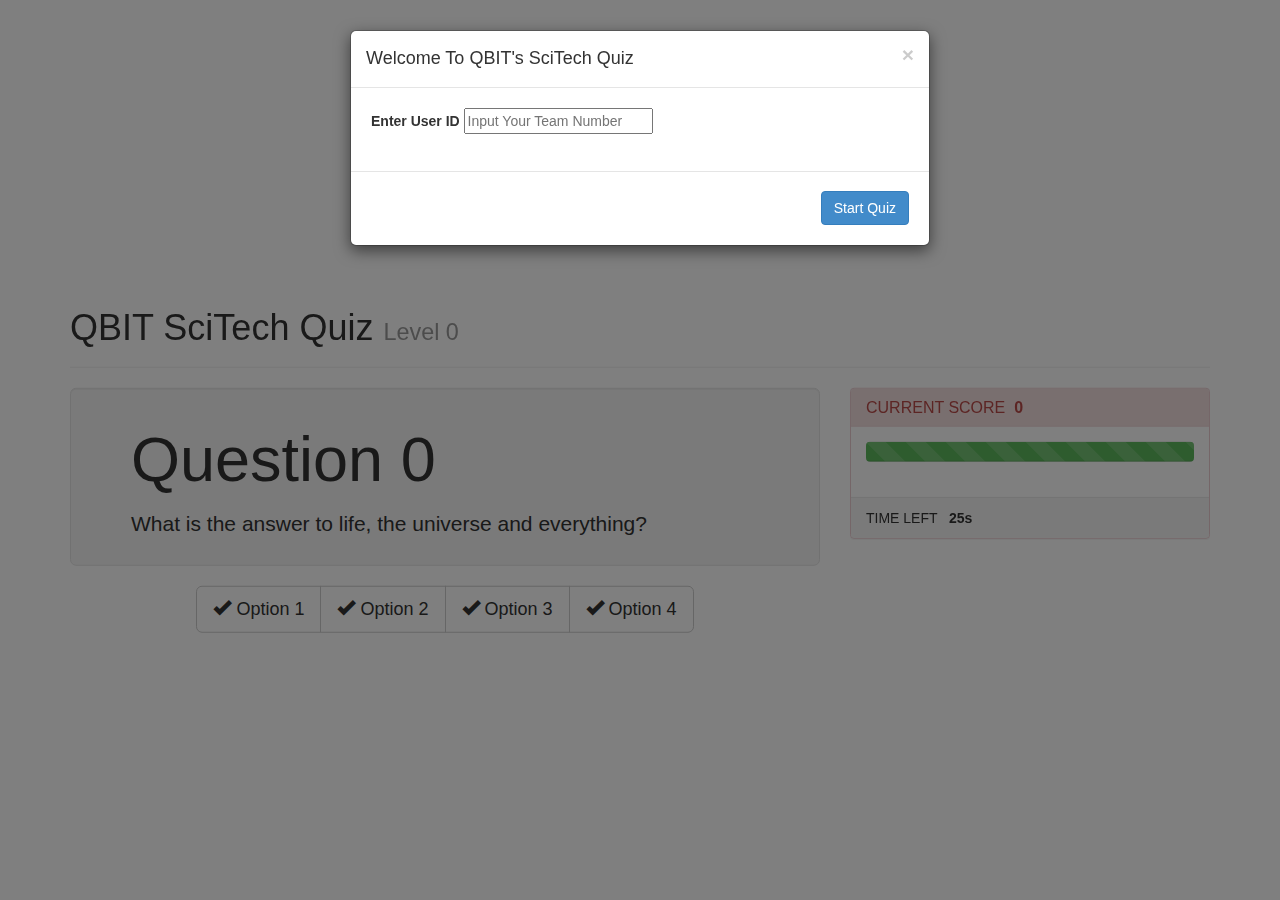
<file: index.html>
<!DOCTYPE html>
<html lang="en">
<head>
	<meta charset="utf-8">
	<title>QBIT SciTech Quiz</title>
	<meta name="viewport" content="width=device-width, initial-scale=1.0">
	<meta name="description" content="">
	<meta name="author" content="">

	<!--link rel="stylesheet/less" href="less/bootstrap.less" type="text/css" /-->
	<!--link rel="stylesheet/less" href="less/responsive.less" type="text/css" /-->
	<!--script src="js/less-1.3.3.min.js"></script-->
	<!--append ‘#!watch’ to the browser URL, then refresh the page. -->
	
	<link href="css/bootstrap.min.css" rel="stylesheet">
	<link href="css/style.css" rel="stylesheet">

	<!-- HTML5 shim, for IE6-8 support of HTML5 elements -->
  <!--[if lt IE 9]>
    <script src="js/html5shiv.js"></script>
    <![endif]-->

    <!-- Fav and touch icons -->
    <link rel="apple-touch-icon-precomposed" sizes="144x144" href="img/apple-touch-icon-144-precomposed.png">
    <link rel="apple-touch-icon-precomposed" sizes="114x114" href="img/apple-touch-icon-114-precomposed.png">
    <link rel="apple-touch-icon-precomposed" sizes="72x72" href="img/apple-touch-icon-72-precomposed.png">
    <link rel="apple-touch-icon-precomposed" href="img/apple-touch-icon-57-precomposed.png">
    <link rel="shortcut icon" href="img/favicon.png">

    <script type="text/javascript" src="js/jquery.min.js"></script>
    <script type="text/javascript" src="js/bootstrap.min.js"></script>
    <script type="text/javascript" src="js/scripts.js"></script>
</head>

<body style="margin:10px; padding:50px" >
	<div class="container centered">
		<div class="page-header">
			<h1>
				QBIT SciTech Quiz <small id="level">Level 0</small>
			</h1>
		</div>
		<div class="alert alert-info" role="alert" id="alert" hidden>QUESTION X ANSWERED</div>
		<div class="row clearfix">
			<div class="col-md-8 column">
				<div class="jumbotron well">
					<h1 id="q_header">
						Question 0
					</h1>
					<div id="q_body">
						What is the answer to life, the universe and everything?
					</div>
				</div>
				<center>
					<div class="btn-group btn-group-lg">
						<button class="btn btn-default" type="button" id="1">
							<em class="glyphicon glyphicon-ok"></em> Option 1
						</button>
						<button class="btn btn-default" type="button" id="2">
							<em class="glyphicon glyphicon-ok"></em> Option 2
						</button>
						<button class="btn btn-default" type="button" id="3">
							<em class="glyphicon glyphicon-ok"></em> Option 3
						</button>
						<button class="btn btn-default" type="button" id="4">
							<em class="glyphicon glyphicon-ok"></em> Option 4
						</button>
					</div>
				</center>
			</div>
			<div class="col-md-4 column">
				<div class="panel panel-danger">
					<div class="panel-heading">
						<h3 class="panel-title" id="scoreshow">
							CURRENT SCORE &nbsp;<b>0</b>
						</h3>
					</div>
					<div class="panel-body">
						<div class="progress progress-striped active">
							<div id="timer" class="progress-bar progress-bar-success" aria-valuenow="100" aria-valuemin="0" aria-valuemax="25" style="width: 100%;">
							</div>
						</div>
					</div>
					<div id="timeleft" class="panel-footer">
						TIME LEFT &nbsp; <b>25s</b>
					</div>
				</div>
			</div>
		</div>
	</div>

	<div class="modal fade" id="login">
		<div class="modal-dialog">
			<div class="modal-content">
				<div class="modal-header">
					<button type="button" class="close" data-dismiss="modal" aria-hidden="true">×</button>
					<h4 class="modal-title">Welcome To QBIT's SciTech Quiz</h4>
				</div>
				<div class="modal-body">
					<label for="unum">Enter User ID</label>
					<input type="number" id="unum" name="unum" placeholder="Input Your Team Number" required/>
				</div>
				<div class="modal-footer">
					<button type="button" class="btn btn-primary" id="save_uid">Start Quiz</button>
				</div>
			</div><!-- /.modal-content -->
		</div><!-- /.modal-dialog -->
	</div><!-- /.modal -->
	<div class="modal fade"  data-backdrop="static" id="finish">
		<div class="modal-dialog">
			<div class="modal-content">
				<div class="modal-header">
					<h4 class="modal-title">Thank You For Participating!</h4>
				</div>
				<div class="modal-body">
					<h3>Your Score IS: <span id="finscore"></span></h3>
				</div>
				<div class="modal-footer">
					<button type="button" class="btn btn-success" id="save_uid">Finish</button>
				</div>
			</div><!-- /.modal-content -->
		</div><!-- /.modal-dialog -->
	</div><!-- /.modal -->
</body>
</html>
</file>
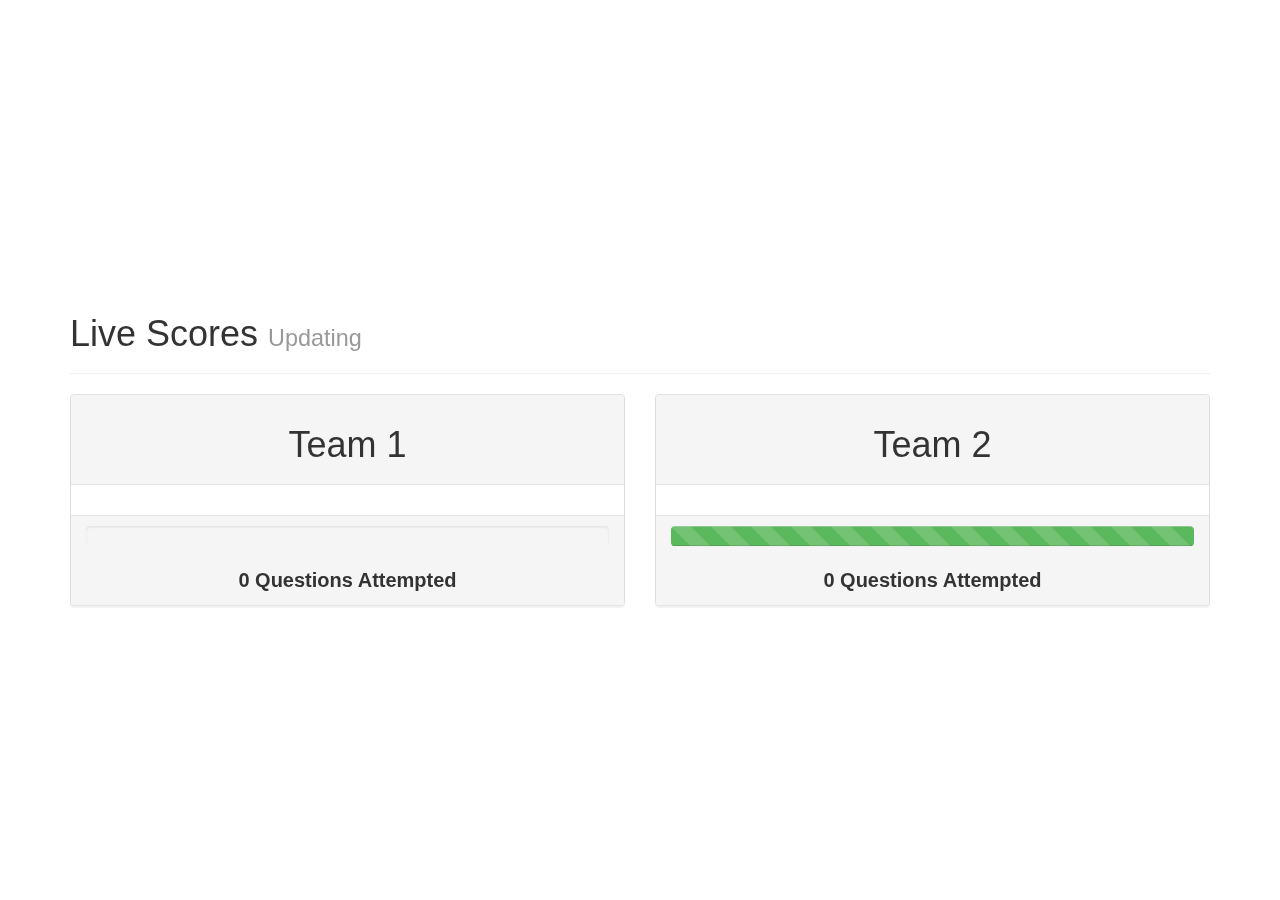
<file: project.html>
<!DOCTYPE html>
<html lang="en">
<head>
	<meta charset="utf-8">
	<title>Live Results</title>
	<meta name="viewport" content="width=device-width, initial-scale=1.0">
	<meta name="description" content="">
	<meta name="author" content="">

	<!--link rel="stylesheet/less" href="less/bootstrap.less" type="text/css" /-->
	<!--link rel="stylesheet/less" href="less/responsive.less" type="text/css" /-->
	<!--script src="js/less-1.3.3.min.js"></script-->
	<!--append ‘#!watch’ to the browser URL, then refresh the page. -->
	
	<link href="css/bootstrap.min.css" rel="stylesheet">
	<link href="css/style.css" rel="stylesheet">

	<!-- HTML5 shim, for IE6-8 support of HTML5 elements -->
  <!--[if lt IE 9]>
    <script src="js/html5shiv.js"></script>
    <![endif]-->

    <!-- Fav and touch icons -->
    <link rel="apple-touch-icon-precomposed" sizes="144x144" href="img/apple-touch-icon-144-precomposed.png">
    <link rel="apple-touch-icon-precomposed" sizes="114x114" href="img/apple-touch-icon-114-precomposed.png">
    <link rel="apple-touch-icon-precomposed" sizes="72x72" href="img/apple-touch-icon-72-precomposed.png">
    <link rel="apple-touch-icon-precomposed" href="img/apple-touch-icon-57-precomposed.png">
    <link rel="shortcut icon" href="img/favicon.png">

    <script type="text/javascript" src="js/jquery.min.js"></script>
    <script type="text/javascript" src="js/bootstrap.min.js"></script>
    <script type="text/javascript" src="js/scripts2.js"></script>
</head>

<body>
	<div class="container centered">
		<div class="row clearfix">
			<div class="col-md-12 column">
				<div class="page-header">
					<h1>
						Live Scores&nbsp;<small>Updating</small>
					</h1>
				</div>
			</div>
		</div>
		<div class="row clearfix">
			<div class="col-md-6 column">
				<div class="panel panel-default">
					<div class="panel-heading">
						<center><h1 class="title1">
							Team 1
						</h1></center>
					</div>
					<div class="panel-body body1">
						<center><span id = "score1"></span></center>
					</div>
					<div class="panel-footer">
						<div class="progress progress-striped active">
							<div id="progress1" class="progress-bar progress-bar-success" aria-valuenow="100" aria-valuemin="0" aria-valuemax="25" style="width: 0%;">
							</div>
						</div>
						<center><span class="attempt" id="attempted1">0 Questions Attempted</span></center>
					</div>
				</div>
			</div>
			<div class="col-md-6 column">
				<div class="panel panel-default">
					<div class="panel-heading">
						<center><h1 class="title2">
							Team 2
						</h1></center>
					</div>
					<div class="panel-body body2">
						<center><span id="score2"></span></center>
					</div>
					<div class="panel-footer">
						<div class="progress progress-striped active">
							<div id="progress2" class="progress-bar progress-bar-success" aria-valuenow="100" aria-valuemin="0" aria-valuemax="25" style="width: 100%;">
							</div>
						</div>
						<center><span class="attempt" id="attempted2">0 Questions Attempted</span></center>
					</div>
				</div>
			</div>
		</div>
	</div>
</body>
</html>
</file>
<file: css/style.css>
.centered {
  position: fixed;
  top: 50%;
  left: 50%;
  /* bring your own prefixes */
  transform: translate(-50%, -50%);
}
#score1,#score2{
	font-size: 150px;
	color:#B00017;
}

.attempt{
	margin-left: auto;
	margin-right: auto;
	font-weight: bold;
	font-size: 20px;
}
</file>
